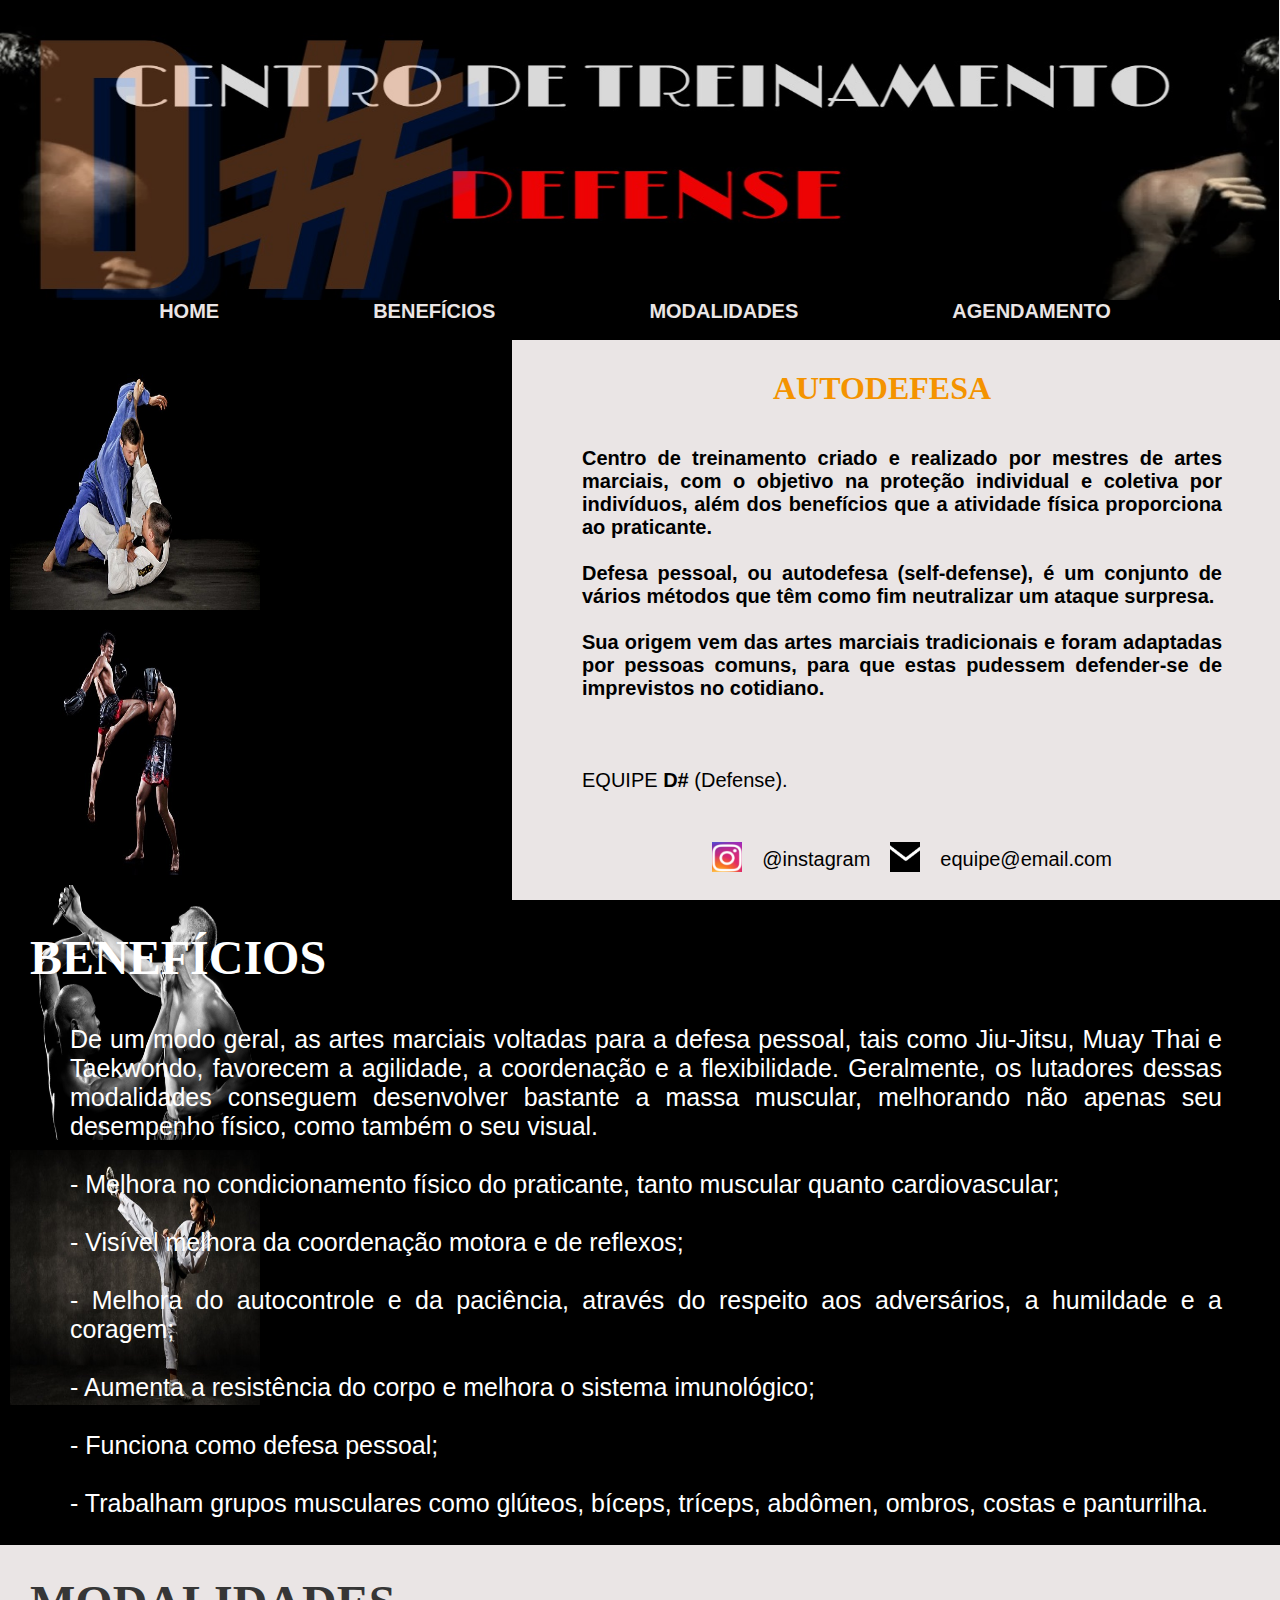
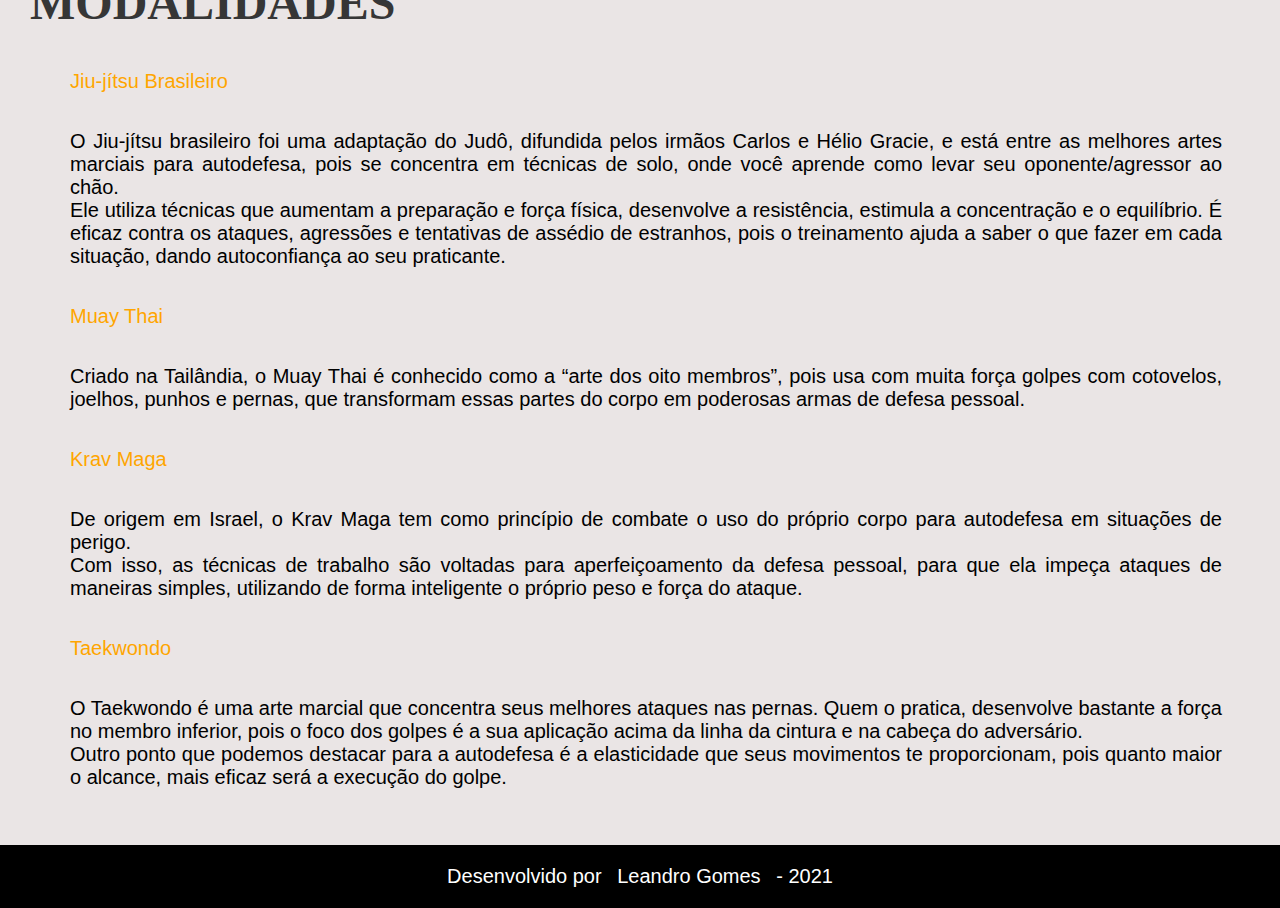
<file: projetofinal_Leandro_Gomes - final/index.html>
<!DOCTYPE html>
<html>
<head>
	<title>DEFENSE</title>
	<meta charset="utf-8" />
	<meta name="author" content="Leandro Gomes" />
	<meta name="keywords" content="luta, auto, AUTODEFESA, D#, defesa pessoal, muaythai, aula, perigo, atividades fisicas, jiujitsu" />
	<meta name="description" content="Aulas de defesa pessoal, dicas" />
	<link rel="stylesheet" type="text/css" href="estilo.css">
</head>
<body>
	<section>
	<div>
		<header>
			<img src="img/banner.jpg" alt="banner descrito centro de treinamento defense">
			
		</header>
		<nav id="nav-topo">
			<a class="a-menu" href="#">HOME</a>
            <a class="a-menu" href="#pag-beneficio">BENEFÍCIOS</a>
            <a class="a-menu href=" href="#pag-modalidades">MODALIDADES</a>            
            <a class="a-menu" href="agendamentos.html">AGENDAMENTO</a>

		</nav>

		<nav>
			<div id="container">

     <div class="card">
        <img id="img-cont"  src="img/jiu.jpg" />
        <div class="card-content">
        	
        </div>
    </div>
    <div class="card">
        <img id="img-cont" src="img/mua.jpg" />
        <div class="card-content">
                       

             </div>        

     </div>
     <div class="card">
        <img id="img-cont"  src="img/krav.jpg" />
       <div class="card-content">
                       

             </div>        

     </div>
     <div class="card">
        <img id="img-cont" src="img/tae.jpg" />
        <div class="card-content">
                       

             </div>        

     </div>
					
		</nav>

		<main>
			<section id="box-main">
				<h1 ><strong>AUTODEFESA</strong></h1>
				
		
				<p><strong>Centro de treinamento criado e realizado por mestres de artes marciais, com o objetivo na proteção individual e coletiva por indivíduos, além dos benefícios que a atividade física proporciona ao praticante.<br><br>

                   Defesa pessoal, ou autodefesa (self-defense), é um conjunto de vários métodos 
                   que têm como fim neutralizar um ataque surpresa.<br><br>

                   Sua origem vem das artes marciais tradicionais e foram adaptadas por pessoas comuns, para que estas pudessem defender-se de imprevistos no cotidiano.</strong><br><br><br><br>

                    EQUIPE <strong>D#</strong> (Defense).</p>
                  

                   <div class="container-img">
                             <a  href="http://instagram.com" target="blank" >
                             <img class="img-icones" src="img/insta.png" />
                         </a>
                             <p>@instagram</p>

                              <a  href="mailto:contato@email.com"> 
                              <img class="img-icones" src="img/email.png" />
                         </a>
                         <p>equipe@email.com</p>
                                

            </div>
           

              </section> 

			
		</main>

		<aside>	
		
			<h2 id="pag-beneficio"><strong>BENEFÍCIOS</strong></h2>
        <section id="box-two">
			<p> De um modo geral, as artes marciais voltadas para a defesa pessoal, tais como Jiu-Jitsu, Muay Thai e Taekwondo, favorecem a agilidade, a coordenação e a flexibilidade. Geralmente, os lutadores dessas modalidades conseguem desenvolver bastante a massa muscular, melhorando não apenas seu desempenho físico, como também o seu visual. <br><br>
				- Melhora no condicionamento físico do praticante, tanto muscular quanto cardiovascular;<br><br>
                - Visível melhora da coordenação motora e de reflexos;<br><br>
                - Melhora do autocontrole e da paciência, através do respeito aos adversários, a humildade e a coragem;<br><br>
                - Aumenta a resistência do corpo e melhora o sistema imunológico;<br><br>
                - Funciona como defesa pessoal;<br><br>
                - Trabalham grupos musculares como glúteos, bíceps, tríceps, abdômen, ombros, costas e panturrilha.	</p>			
		</section>    
      </aside>
      <article>
      	
			<h2 id="pag-modalidades"><strong>MODALIDADES</strong></h2>
        <section id="box-tres">
			<p id="tex"> Jiu-jítsu Brasileiro</p><br>


              <p>O Jiu-jítsu brasileiro foi uma adaptação do Judô, difundida pelos irmãos Carlos e Hélio Gracie, e está entre as melhores artes marciais para autodefesa, pois se concentra em técnicas de solo, onde você aprende como levar seu oponente/agressor ao chão.<br>
              Ele utiliza técnicas que aumentam a preparação e força física, desenvolve a resistência, estimula a concentração e o equilíbrio. É eficaz contra os ataques, agressões e tentativas de assédio de estranhos, pois o treinamento ajuda a saber o que fazer em cada situação, dando autoconfiança ao seu praticante.</p><br>
              
              <p id="tex">Muay Thai</p><br>

              <p>Criado na Tailândia, o Muay Thai é conhecido como a “arte dos oito membros”, pois usa com muita força golpes com cotovelos, joelhos, punhos e pernas, que transformam essas partes do corpo em poderosas armas de defesa pessoal.</p><br>

              <p id="tex">Krav Maga</p><br>

              <p>De origem em Israel, o Krav Maga tem como princípio de combate o uso do próprio corpo para autodefesa em situações de perigo. <br>
              Com isso, as técnicas de trabalho são voltadas para aperfeiçoamento da defesa pessoal, para que ela impeça ataques de maneiras simples, utilizando de forma inteligente o próprio peso e força do ataque.</p><br>

               <p id="tex">Taekwondo</p><br>

               <p >O Taekwondo é uma arte marcial que concentra seus melhores ataques nas pernas. Quem o pratica, desenvolve bastante a força no membro inferior, pois o foco dos golpes é a sua aplicação acima da linha da cintura e na cabeça do adversário.<br>
               Outro ponto que podemos destacar para a autodefesa é a elasticidade que seus movimentos te proporcionam, pois quanto maior o alcance, mais eficaz será a execução do golpe.             	

              </p>			
		</section>    




      </article>

		<footer>
			
			 <p >Desenvolvido por <a href="http://instagram.com" target="blank"> Leandro  Gomes </a> - 2021 </p>
			

			</footer>
			
				
    </section>
</body>
</html>
</file>
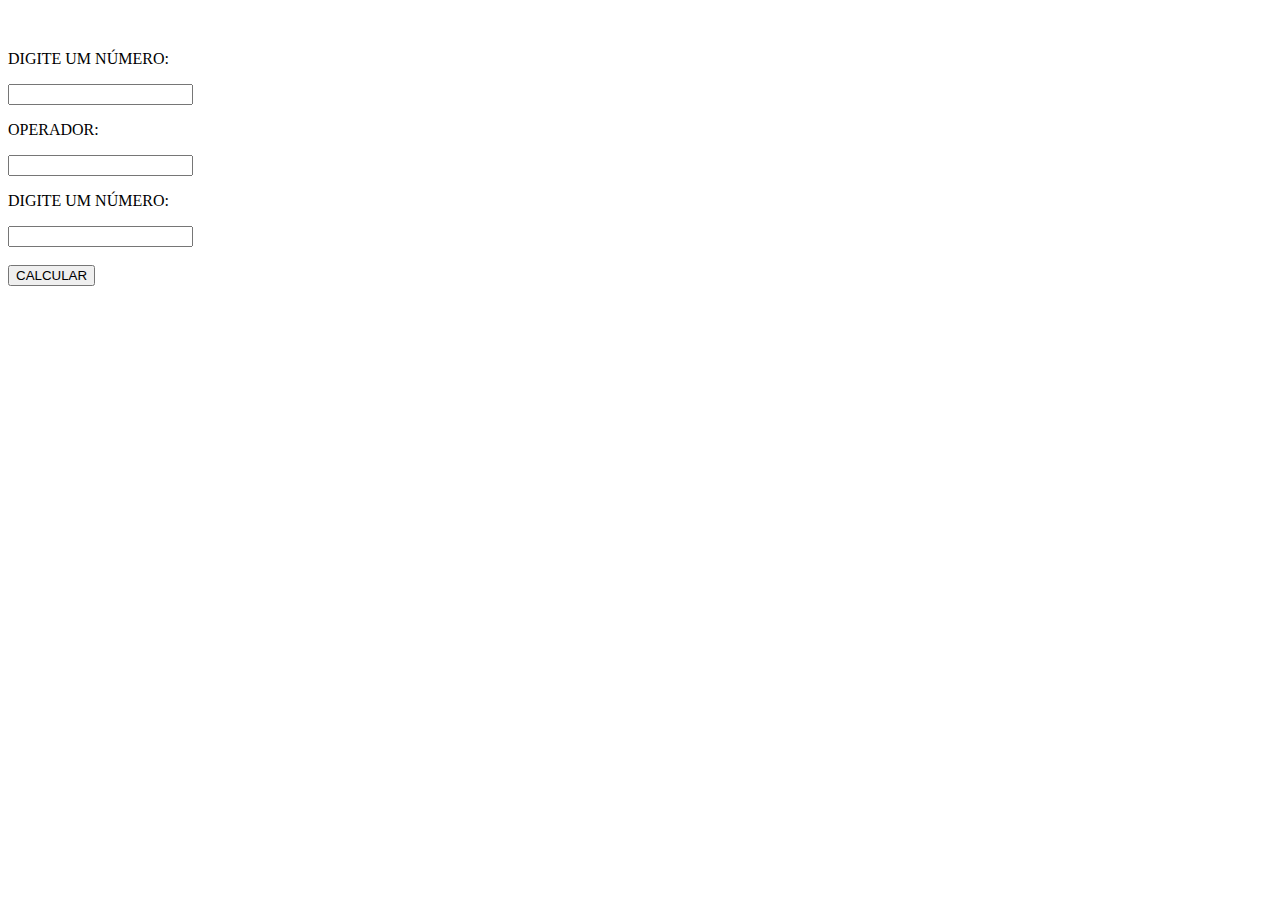
<file: calcular.html>
<!DOCTYPE html>
<html>
<head>
	<meta charset="utf-8">
	
</head>

<body>
	<p><strong></strong></p><br>
	<p>DIGITE UM NÚMERO:</p>
	<input id="numero1">
     <p>OPERADOR:</p>
     <input id="operador">
	<p>DIGITE UM NÚMERO:</p>
	<input id="numero2">
	<br><br>	
	<button onclick="calcular()">CALCULAR</button>
	<p id="resposta"></p>
    
    </body>

     <script>
     	function calcular(){
     		let numero1 = parseFloat(document.getElementById("numero1").value);
     		let numero2 = parseFloat(document.getElementById("numero2").value);
               var operador = document.getElementById("operador").value;

     		
               if (operador == "+") {
                    let soma = parseInt(numero1 + numero2);
                    document.getElementById("resposta").innerHTML = "A SOMA dos numeros é = " + soma;
               }
               else if (operador == "-") {
                    let sub = parseInt(numero1 - numero2);
                    document.getElementById("resposta").innerHTML = " A SUBTRAÇÃO dos numeros é = " + sub ;

               }
               else if (operador == "*"){
                    let mult = parseInt(numero1 * numero2);
                    document.getElementById("resposta").innerHTML = "A MULTIPLICAÇÃO dos numeros é = " + mult;

               }
               else if (operador == "/") {
                    let divi= parseInt(numero1 / numero2);
                    document.getElementById("resposta").innerHTML = "A DIVISÃO dos numeros é = " + divi ;


               }

     	}

     </script>



</html>
</file>
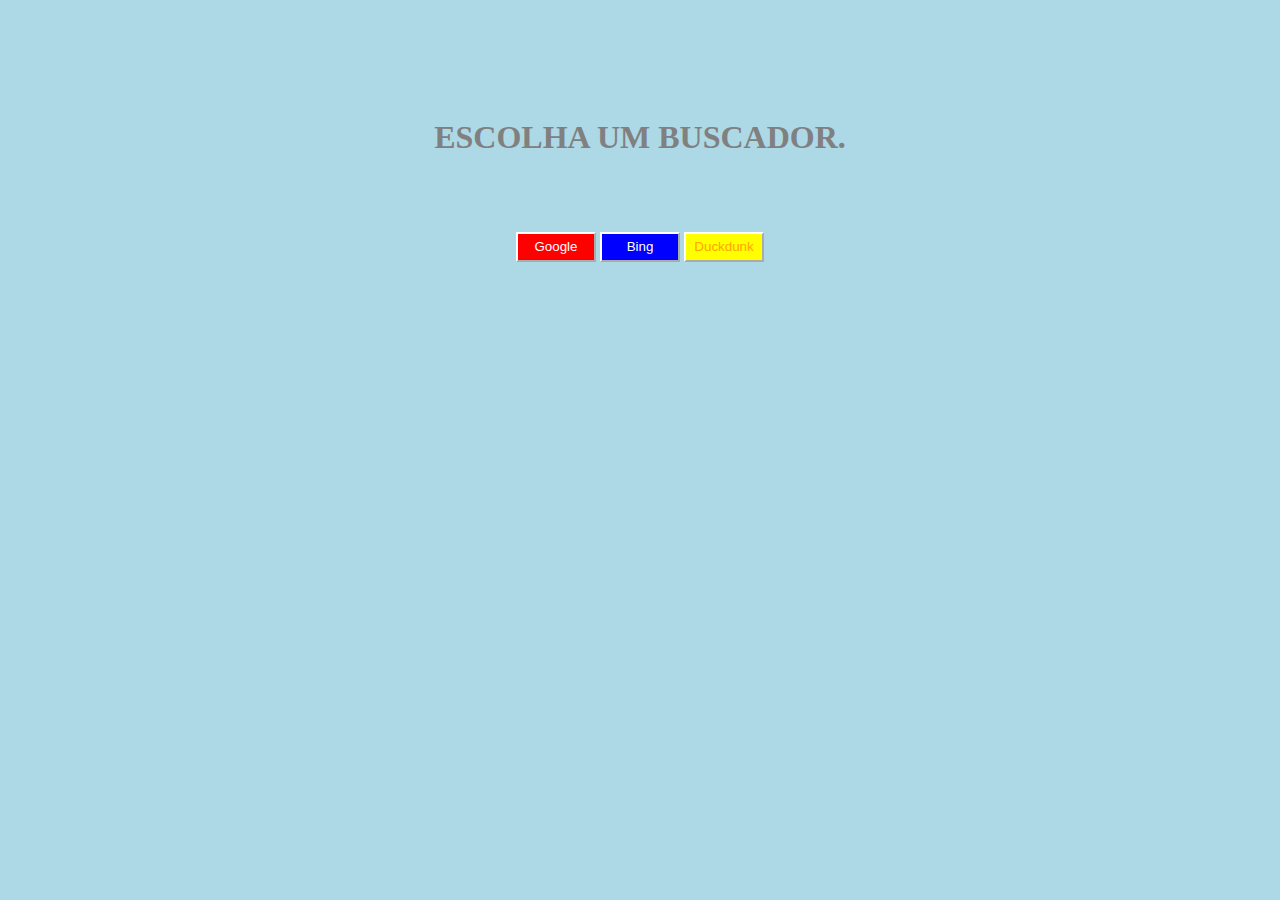
<file: location.html>
<!DOCTYPE html>
<html>
<head>
	<meta charset="utf-8">
	<meta name="viewport" content="width=device-width, initial-scale=1">
	<title></title>
</head>
<body bgcolor="#ADD8E6">
	
<div align="center";>
	<br><br><br><br><br>
	<h1 style="color: gray;">ESCOLHA UM BUSCADOR.</h1>
	<br><br><br>
	<button style="background-color: red; border-color: white; color: white;height: 30px; width: 80px;" onclick="location ='https://google.com';">Google</button>
	<button style="background-color: blue; border-color: white; color: white; height: 30px; width: 80px;"onclick="location ='https://bing.com';">Bing</button>
	<button style="background-color: yellow; border-color: white; color: orange; height: 30px; width: 80px;"onclick="location ='https://duckduckgo.com';">Duckdunk</button>
</div>
	

</body>
</html>
</file>
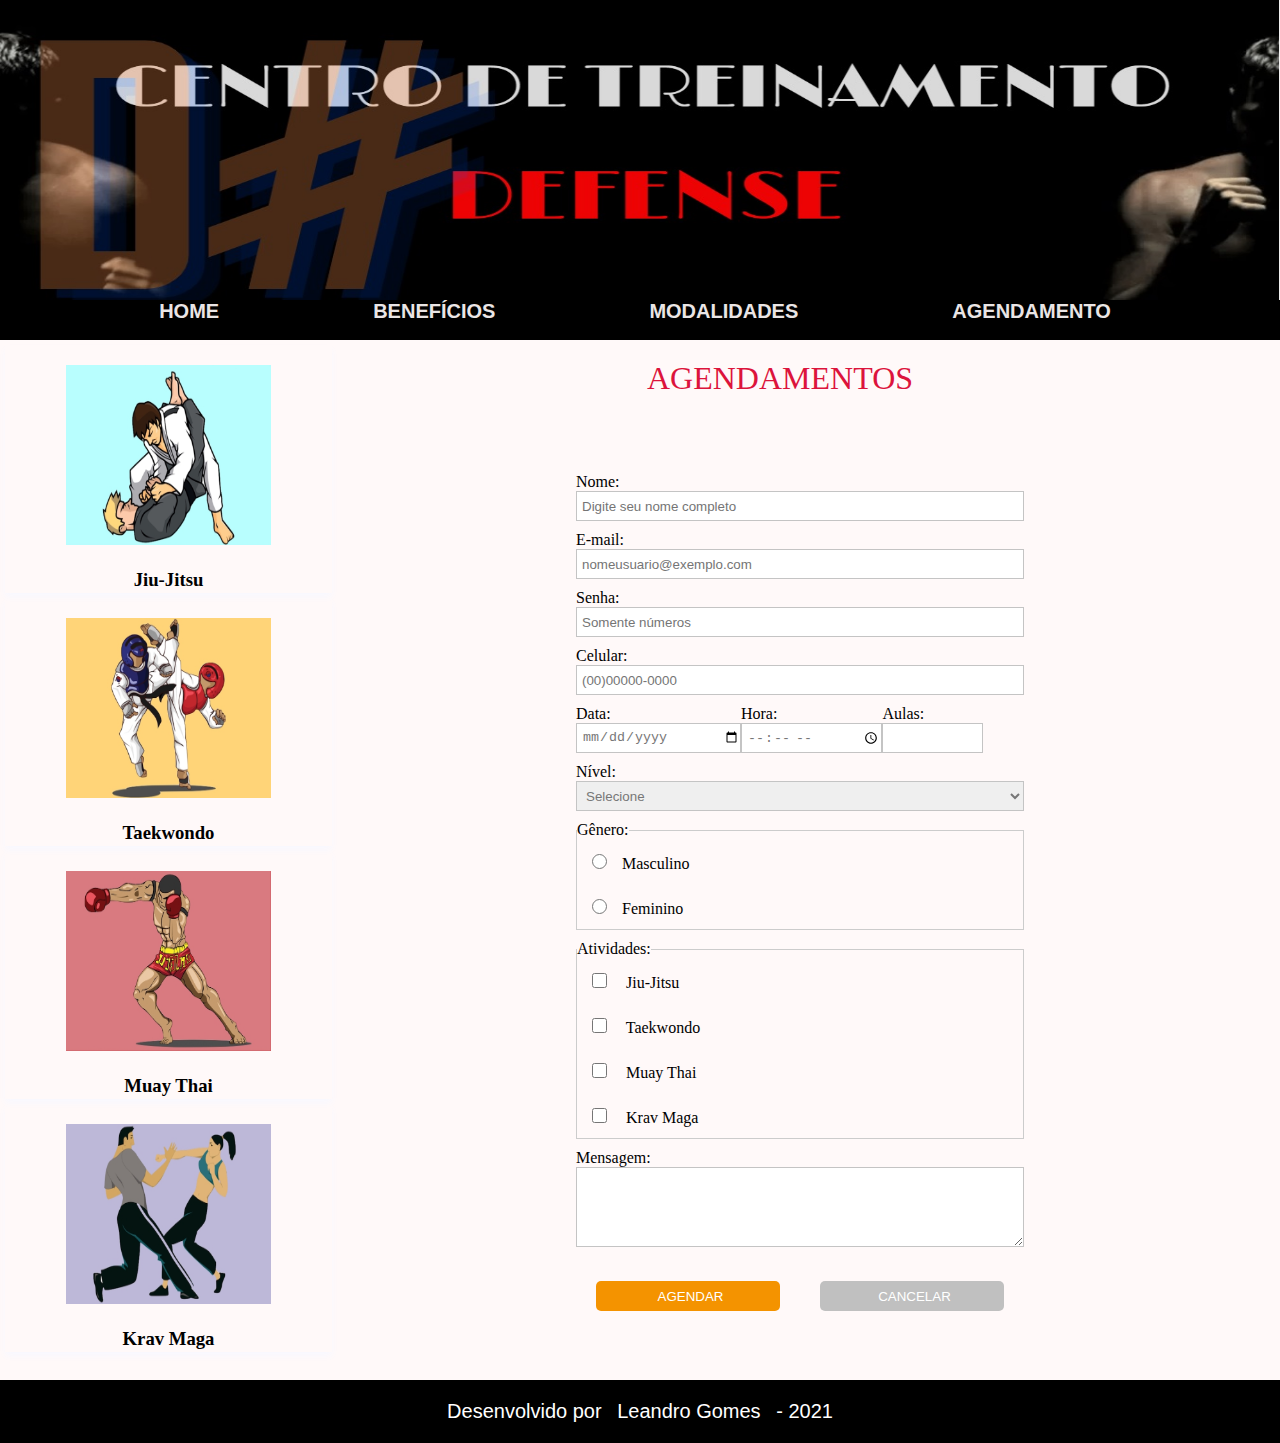
<file: projetofinal_Leandro_Gomes - final/agendamentos.html>
<!DOCTYPE html>
<html>
<head>
    <title>DEFENSE</title>
    <meta charset="utf-8" />
    <meta name="author" content="Leandro Gomes" />
    <meta name="keywords" content="luta, auto, AUTODEFESA, D#, defesa pessoal, muaythai, aula, perigo, atividades fisicas, jiujitsu" />
    <meta name="description" content="Aulas de defesa pessoal, dicas" />
    <link rel="stylesheet" type="text/css" href="estilo.css">
</head>
<body>
    <section>
    <div>
        <header>
            <img src="img/banner.jpg" alt="banner descrito centro de treinamento defense">
            
        </header>
        <nav id="nav-topo">
            <a class="a-menu" href="index.html#pag">HOME</a>
            <a class="a-menu" href="index.html#pag-beneficio">BENEFÍCIOS</a>
            <a class="a-menu href=" href="index.html#pag-modalidades">MODALIDADES</a>            
            <a class="a-menu" href="#">AGENDAMENTO</a>

        </nav>

        <main id="agenda">
            <section >
                
 
    
     
     <div id="container1">

     <div class="card1">
        <img  src="img/jiu1.jpg" />
        <div class1="card-content">
            <h3>Jiu-Jitsu</h3>           
            
        </div>
              </div>
     <div class="card1">
        <img  src="img/tae1.jpg" />
        <div class1="card-content">
            <h3>Taekwondo</h3>
            
        </div>         

     </div>
     <div class="card1">
        <img  src="img/thai1.jpg" />
        <div class1="card-content">
            <h3>Muay Thai</h3>
                        
        </div>       

     </div>
     <div class="card1">
        <img  src="img/krav1.jpg" />
        <div class1="card-content">
            <h3>Krav Maga</h3>
            
            
        </div>        

     </div>
     </div>
                

            </section>





        </main>
     
     <section id="pag-agendamentos">
     <h4>AGENDAMENTOS</h4><br><br>
 
 
        
        
        <form name="" method="" action="">
            <label for="nome">Nome:</label>
            <input id="nome" type="text" name="nome_completo" 
            placeholder="Digite seu nome completo" required />  
         
           <label for="email">E-mail:</label>
           <input id="email" type="email" name="email" placeholder="nomeusuario@exemplo.com" />
           <label for="senha">Senha:</label>
            <input id="senha" type="password" name="senha"  placeholder="Somente números" />


             <label for="celular">Celular:</label>
             <input id="celular"  type="tel" name="celular"   placeholder="(00)00000-0000" 
             pattern="^\(?\d{2}\)\d{5}[-\s]\d{4}.*?$"/>

        <div id="data-hora-num">
             <div>
             <label for="data">Data:</label>
             <input id="data" type="date" name="data"/>
             </div>
             <div>
             <label for="hora">Hora:</label>
             <input id="hora" type="time" name="hora"/>
             </div>
             <div>
             <label for="aulas">Aulas:</label>
             <input id="aulas" type="number" name="aula" min="1" max="10" step="1"/>
             </div>
         </div>

             <label for="nivel">Nível:</label>
             <select id="nivel" name="nivel">
                <option value="">Selecione</option>
                 <option value="iniciante">Iniciante</option>
                 <option value="basico">Básico</option>
                 <option value="intermediario">Intermediário</option>
                 <option value="avancado">Avançado</option>
             </select>

        <fieldset>
            <legend>Gênero:</legend>

             <input id="masc" type="radio" name="genero" value="masc" /><label for="masc">Masculino</label><br/>
             <input  id="fem" type="radio" name="genero" value="fem" /><label for="fem">Feminino</label>
         </fieldset>
            
            <fieldset>
                <legend>Atividades:</legend>
                <input id="jiu" type="checkbox" name="atividade" value="jiujitsu"> <label for="jiu">Jiu-Jitsu</label><br/>
                <input id="tae" type="checkbox" name="atividade" value="taekwondo"> <label for="tae">Taekwondo</label><br/>
                <input id="mua" type="checkbox" name="atividade" value="muaythai"> <label for="yoga">Muay Thai</label><br/>
                <input id="krav" type="checkbox" name="atividade" value="kravMaga"> <label for="corr">Krav Maga</label>
            </fieldset>

            <label for="msg">Mensagem:</label>
            <textarea id="msg" cols="54" rows="4">
                
            </textarea>

            <div id="botoes-form">
            <input type="submit" name="bnt-agendar" value="AGENDAR" />
             <input type="reset" name="btn-cancelar" value="CANCELAR" /> 
            </div>

  </form>

         </section>
      
      <footer>
 
      <p >Desenvolvido por <a href="http://instagram.com" target="blank"> Leandro  Gomes </a> - 2021 </p>

      </footer>



     

</body>
</html>
</file>
<file: projetofinal_Leandro_Gomes - final/estilo.css>
*{
	margin: 0; padding: 0;
}

body{
	
	
}
header, img{
    width: 100%;
	height: 300px;
	
}

section{


}

#nav-topo{
	width: 100%;
	height: 40px;
	background-color: black;	
	top: 0;
	z-index: 1;
	text-align: center;
	position: sticky;		
	
}
a{
	font: 20px 'Roboto',sans-serif;
	padding: 70px;
	text-decoration: none;
	
}
.a-menu{
	margin-right: 10px;
	font-weight: bold;

}

.a-menu:link, .a-menu:visited{
	color: #EAE5E5;
}

.a-menu:hover,.a-menu:active{
	color: white;

}

nav{
	width: 40%;
	height: 560px;
	background-color: black;
	float: left;

}

#container{
	margin-top: 5px;
	margin-bottom: 20px;	

}
.card, #img-cont{

	padding: ;
	background-color:;
	float:left; 
	border-radius: ;
	width: 250px;
	height: 255px;
	margin: 5px;	
	
}

.card-content{
	padding: 10px;

}

main{
	width: 100%;
	height: 560px;
	background-color: #EAE5E5;		
	
}
#box-main{

	width: 90%;
	height: 150px;	
	position: relative;	
	top: 10px;
	left: 70px;

}

h1{
	text-align: center;	
	font: 2rem 'Roboto';
	color: #F49300;	
	margin: 40px;
	padding-top: 20px;
}
p{
	font: 20px 'Lato',sans-serif;
	text-align: justify;
	color: black;

}
.container-img{
	margin-top: 30px;
	display: flex;
	justify-content: center;
	align-items: center;
	
}
.container-img a{
	padding: 20px;
}
.container-img p{
	color: #000;
	

	
}

.img-icones{
	width:30px; 
	height:30px;
	

}


aside{
	width: 100%; 
	height: 645px;
	background-color:black;
	font: 2rem 'Roboto';
	color: white;	


}
h2{
    text-align: justify;
    padding: 30px;

}
#box-two{
	width: 90%;
	height: 150px;	
	position: relative;	
	top: 10px;
	left: 70px;
	
}
aside p{
	font: 25px 'Lato',sans-serif;
	text-align: justify;
	color: white;
}

article{
	width: 100%; 
	height: 900px;
	background-color:#EAE5E5;
    color: #363636;
    font: 2rem 'Roboto';

}
h2{

    text-align: justify;
    padding: 30px
}
article p{
	font:'Lato';

}
#box-tres{
	width: 90%;
	height: 150px;
	
	position: relative;
	
	top: 10px;
	left: 70px;

}
#tex{
	color: orange;
}	

footer{

	background-color: #000;
	padding: 20px;
	font:'Roboto';
	
}
footer p{
	text-align: center;
	color: #FFF;	
}
footer a{
	color: #FFF;
	padding: 10px;

}
footer a:hover{
	color: orange;
}


/*agendamento*/

#agenda{
	width: 25%;
	height: 1020px;
	text-align: center;
	background-color: #FFF9F9;
	float: left;
	
}


#container1{
	
	margin-top: 5px;
	margin-bottom: 20px;


}
.card1{
	padding: ;
	background-color:;
	 
	border-radius: ;
	width: 327px;
	height: 248px;
	margin: 5px;
	border-radius: ;
	box-shadow: 0 4px 8px #F8F8FF;
	transition: 0.5s;	
}
.card1 img{
	width: 205px;
	height: 180px;
	padding: 20px;
}
.card1:hover{
	box-shadow: 0 8px 16px #87CEEB;	
	
}
h1{
	
}

.card-content{
	padding: 10px;
	text-align: center;
	border-radius: 5px;
	

}


#pag-agendamentos{
 background:  #FFF9F9;
 width: 100%;
 height: 1060px;
 padding: ;
}
h4{
	
	margin-top: 20px;
	padding: 40px;
	text-align: center;
	font: 2rem 'Roboto';
	color: #DC143C;

}
#pag-agendamentos p{
	text-align: center;
	margin-bottom: 20px;
	}
form{
	margin-left:45%;
    margin-right:;
    width: 35%;
}
input, select, textarea{
	width: 100%;
	height: 30px;
	margin-bottom: 10px;
	padding-left: 5px;
	box-sizing: border-box;
	border: 1px solid #C4C4C4;	
	color: #777;
}

label, fieldset, input, select, textarea{
	font: 1rm 'Roboto',sans-serif;

}
fieldset{
	border: 1px solid #CCC;
	margin-bottom: 10px;

	
}
#data-hora-num{
	display: flex;
}
input[type="radio"], input[type="checkbox"]{
	width: 15px;
	height: 15px;
	margin: 15px;
}
textarea{
	height: 80px;
}
#botoes-form{
	display: flex;
}
input[type="submit"], input[type="reset"]{
	margin: 20px;
	background-color: #F49300;
	color: white;
	border: 0;
	border-radius: 5px;
}
input[type="reset"]{
	background-color: #C0C0C0;
}
</file>
